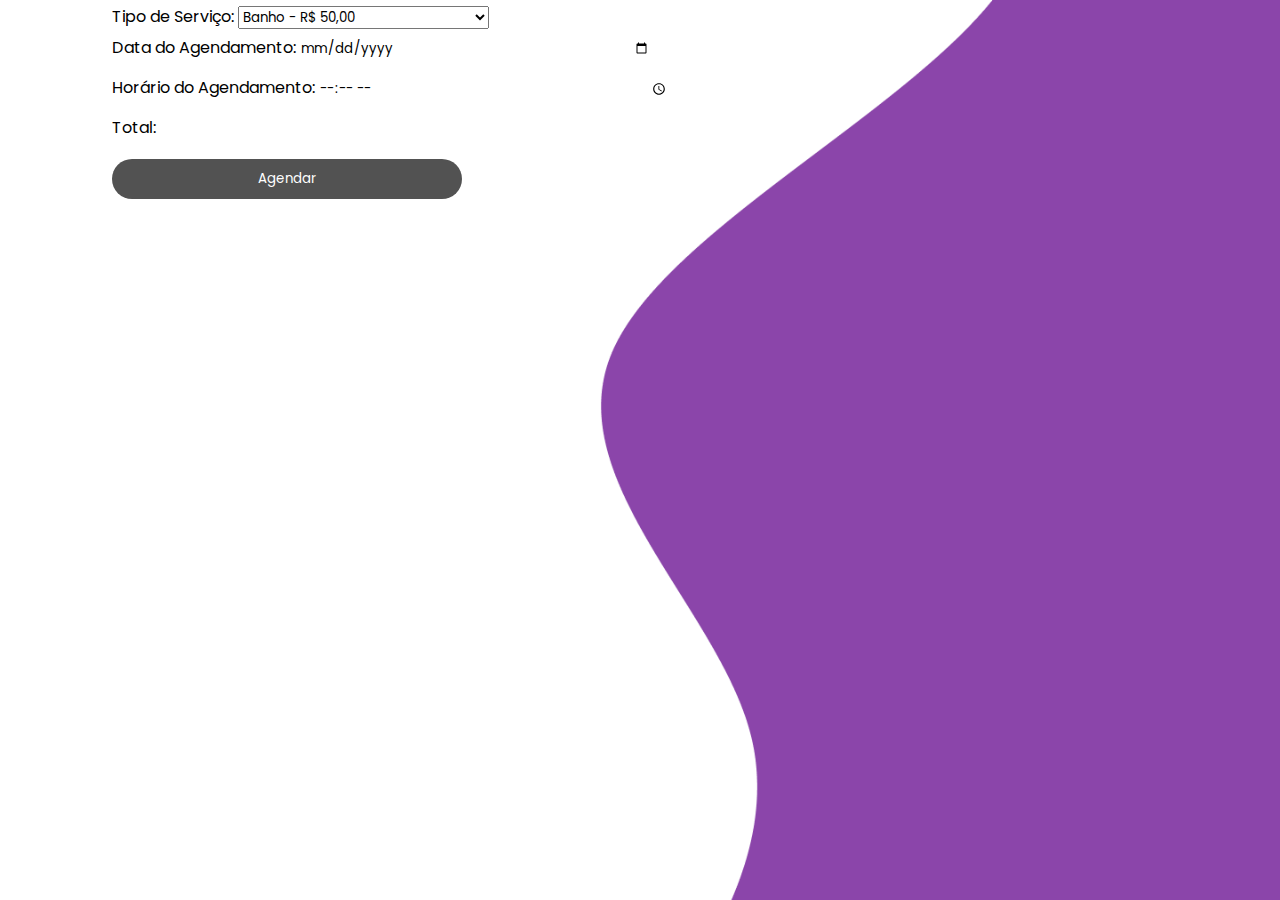
<file: pages/agendamento.html>
<!DOCTYPE html>
<html lang="pt-br">

<head>
    <meta charset="utf-8">
    <meta name="viewport" content="width=device-width, initial-scale=1">
    <title>Aumigo | Agendamento</title>
    <link href="https://cdn.jsdelivr.net/npm/bootstrap@5.3.2/dist/css/bootstrap.min.css" rel="stylesheet"
        integrity="sha384-T3c6CoIi6uLrA9TneNEoa7RxnatzjcDSCmG1MXxSR1GAsXEV/Dwwykc2MPK8M2HN" crossorigin="anonymous">
    <link rel="stylesheet" href="../css/style.css">
    <link rel="stylesheet" href="../css/responsive.css">
    <script src="./js/script.js" defer></script>
</head>

<body>
    <div class="container-fluid login-box agendamento">
        <div class="row login">
            <div class="col-md-6">
                <form action="" class="form-login">
                    <h1>AGENDE</h1>
                    <div class="campo-forms">
                        <label for="petName">Nome do Pet:</label>
                        <input type="text" name="petName" id="petName" required class="form-control">
                    </div>
                    <div class="campo-forms">
                        <label for="serviceType">Tipo de Serviço:</label>
                        <select name="serviceType" id="serviceType" class="form-select" onchange="updatePrice()">
                            <option value="banho">Banho - R$ 50,00</option>
                            <option value="tosa">Tosa - R$ 60,00</option>
                            <option value="tosa">Banho e Tosa(simples) - R$ 100,00</option>
                            <option value="ambos">Consulta - R$ 75,00</option>
                        </select>
                    </div>
                    <div class="campo-forms">
                        <label for="appointmentDate">Data do Agendamento:</label>
                        <input type="date" name="appointmentDate" id="appointmentDate" required class="form-control">
                    </div>
                    <div class="campo-forms">
                        <label for="appointmentTime">Horário do Agendamento:</label>
                        <input type="time" name="appointmentTime" id="appointmentTime" required class="form-control">
                    </div>
                    <div class="campo-forms">
                        <label for="totalPrice">Total:</label>
                        <input type="text" name="totalPrice" id="totalPrice" class="form-control" readonly>
                    </div>
                    <button type="submit" class="btn btn-primary btn-agendar">Agendar</button>
                </form>
            </div>
            <div class="col-md-6 img-login"></div>
        </div>
    </div>
    <script src="https://cdn.jsdelivr.net/npm/bootstrap@5.3.2/dist/js/bootstrap.bundle.min.js"
        integrity="sha384-C6RzsynM9kWDrMNeT87bh95OGNyZPhcTNXj1NW7RuBCsyN/o0jlpcV8Qyq46cDfL"
        crossorigin="anonymous"></script>
</body>

</html>
</file>
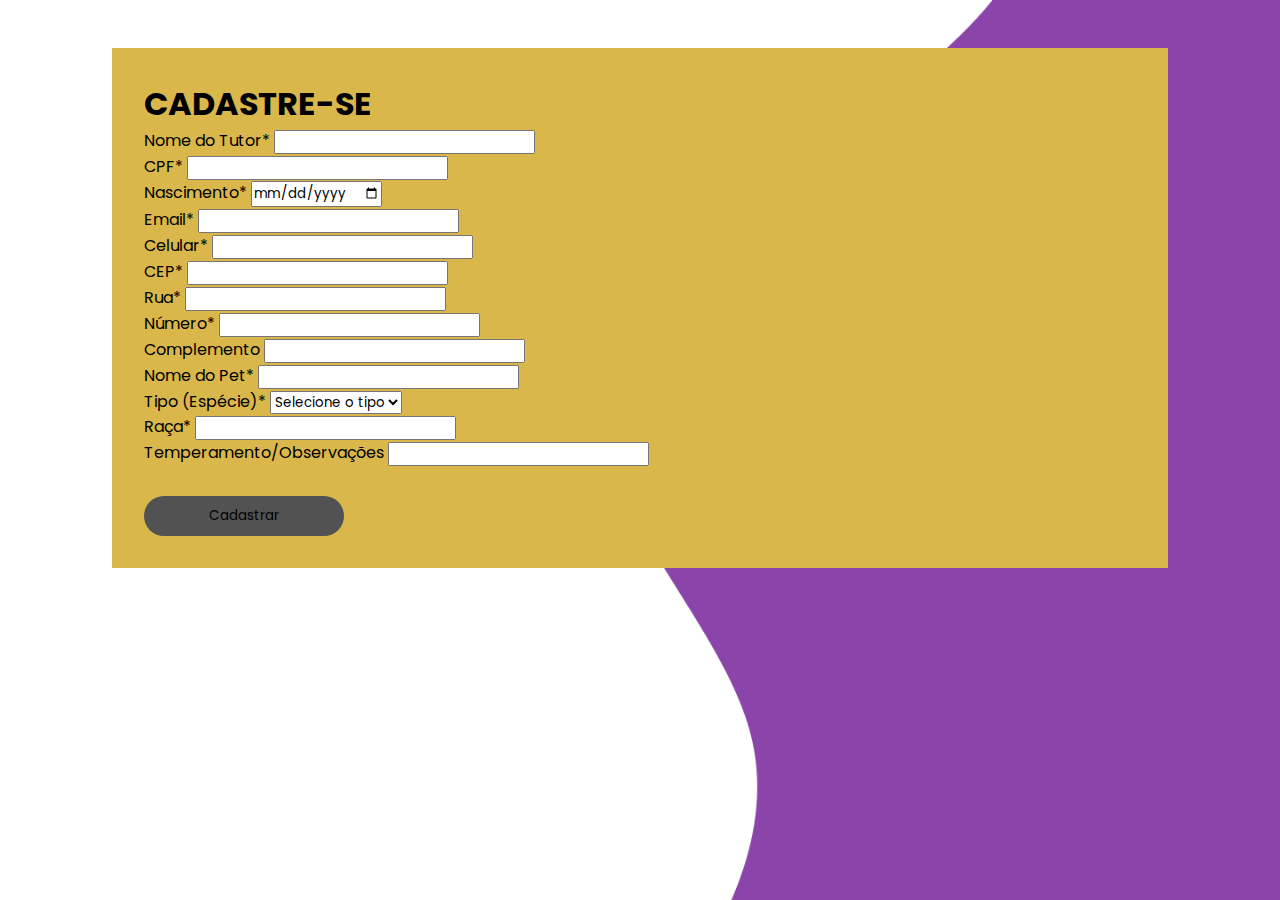
<file: pages/cadastro.html>
<!DOCTYPE html>
<html lang="pt-br">

<head>
    <meta charset="utf-8">
    <meta name="viewport" content="width=device-width, initial-scale=1">
    <title>Aumigo | Cadastre-se</title>
    <link href="https://cdn.jsdelivr.net/npm/bootstrap@5.3.2/dist/css/bootstrap.min.css" rel="stylesheet"
        integrity="sha384-T3c6CoIi6uLrA9TneNEoa7RxnatzjcDSCmG1MXxSR1GAsXEV/Dwwykc2MPK8M2HN" crossorigin="anonymous">
    <link rel="stylesheet" href="../css/style.css">
    <link rel="stylesheet" href="../css/responsive.css">
    <link href="https://fonts.googleapis.com/css2?family=Poppins:ital,wght@0,400;0,600;1,400&display=swap"
        rel="stylesheet">
    <script src="./js/script.js" defer></script>
</head>

<body>
    <div class="container-fluid cadastro-box">
        <div class="row cadastro">
            <div class="col-md-12">
                <form action="#" class="form-cadastro">
                    <h1>CADASTRE-SE</h1>

                    <!-- Primeira linha -->
                    <div class="row mb-3 cadastro-line">
                        <div class="col-md-5 col-sm-5">
                            <label for="nomeTutor" class="form-label">Nome do Tutor*</label>
                            <input type="text" class="form-control" id="nomeTutor" maxlength="200" required>
                        </div>
                        <div class="col-md-4 col-sm-3">
                            <label for="cpf" class="form-label">CPF*</label>
                            <input type="text" class="form-control" id="cpf" minlength="11" maxlength="11" required>
                        </div>
                        <div class="col-md-3 col-sm-4">
                            <label for="dataNascimento" class="form-label">Nascimento*</label>
                            <input type="date" class="form-control" id="dataNascimento" required>
                        </div>
                    </div>

                    <!-- Segunda linha -->
                    <div class="row mb-3 cadastro-line">
                        <div class="col-md-4 col-sm-5">
                            <label for="email" class="form-label">Email*</label>
                            <input type="email" class="form-control" id="email" required>
                        </div>
                        <div class="col-md-4 col-sm-4">
                            <label for="celular" class="form-label">Celular*</label>
                            <input type="tel" class="form-control" id="celular" required>
                        </div>
                        <div class="col-md-4 col-sm-3">
                            <label for="cep" class="form-label">CEP*</label>
                            <input type="text" class="form-control" id="cep" minlength="9" maxlength="9" required>
                        </div>
                    </div>

                    <!-- Terceira linha -->
                    <div class="row mb-3 cadastro-line">
                        <div class="col-md-6 col-sm-5">
                            <label for="rua" class="form-label">Rua*</label>
                            <input type="text" class="form-control" id="rua" maxlength="200" required>
                        </div>
                        <div class="col-md-2 col-sm-3">
                            <label for="numero" class="form-label">Número*</label>
                            <input type="number" class="form-control" id="numero" required>
                        </div>
                        <div class="col-md-4 col-sm-4">
                            <label for="complemento" class="form-label">Complemento</label>
                            <input type="text" class="form-control" id="complemento" maxlength="100">
                        </div>
                    </div>

                    <!-- Quarta linha -->
                    <div class="row mb-3 cadastro-line">
                        <div class="col-md-4 col-sm-4">
                            <label for="nomePet" class="form-label">Nome do Pet*</label>
                            <input type="text" class="form-control" id="nomePet" required>
                        </div>
                        <div class="col-md-4 col-sm-4">
                            <label for="tipo" class="form-label">Tipo (Espécie)*</label>
                            <select class="form-select" id="tipo" required>
                                <option value="">Selecione o tipo</option>
                                <option value="cachorro">Cachorro</option>
                                <option value="gato">Gato</option>
                                <option value="peixe">Peixe</option>
                                <option value="anfíbio">Anfíbio</option>
                                <option value="roedor">Roedor</option>
                            </select>
                        </div>
                        <div class="col-md-4 col-sm-4">
                            <label for="raca" class="form-label">Raça*</label>
                            <input type="text" class="form-control" id="raca" required>
                        </div>
                    </div>

                    <!-- Quinta linha -->
                    <div class="row mb-3 cadastro-line">
                        <div class="col-md-9 col-sm-6">
                            <label for="temperamento" class="form-label">Temperamento/Observações</label>
                            <input type="text" class="form-control" id="temperamento" maxlength="300">
                        </div>
                        <div class="col-md-3 col-sm-6">
                            <a href="./home.html"><button type="submit" class="btn btn-primary btn-cadastrar">Cadastrar</button></a>
                        </div>
                    </div>
                </form>
            </div>
        </div>
    </div>

    <script src="https://cdn.jsdelivr.net/npm/bootstrap@5.3.2/dist/js/bootstrap.bundle.min.js"
        integrity="sha384-C6RzsynM9kWDrMNeT87bh95OGNyZPhcTNXj1NW7RuBCsyN/o0jlpcV8Qyq46cDfL"
        crossorigin="anonymous"></script>
</body>

</html>
</file>
<file: css/style.css>
@import url('https://fonts.googleapis.com/css2?family=Poppins:ital,wght@0,100;0,200;0,300;0,400;0,500;0,600;0,700;0,800;0,900;1,100;1,200;1,300;1,400;1,500;1,600;1,700;1,800;1,900&display=swap');

* {
    margin: 0;
    padding: 0;
    box-sizing: border-box;
    list-style: none;
    text-decoration: none;
    font-family: "Poppins", sans-serif;
}

body {
    overflow-x: hidden;
    background-image: url("../imgs/bgHome.png");
    background-size: cover;
    background-repeat: no-repeat;
    height: 100vh;
}

header {
    width: 100%;
    height: 90px;
    display: flex;
    align-items: center;
    justify-content: space-between;
    padding: 0 50px;
}

.logo {
    width: 140px;
    margin-top: 8px;
}

.logo img {
    width: 100%;
}

nav .logo {
    display: none;
}

nav ul {
    display: flex;
}

nav ul li {
    margin-right: 1rem;
}

nav ul li a {
    color: #181515;
    display: block;
    margin: 0 2px;
    font-weight: 400;
    padding: 8px 20px;
    transition: 0.2s;
    border-radius: 30px;
    text-decoration: none;
    text-transform: uppercase;
}

nav ul li a:hover {
    color: #000;
    background-color: #ecdba2;
    transition: 0.4s;
}

#btn-login,
#quem-somos button {
    background-color: #EA723F;
    width: 120px;
    height: 40px;
    border-radius: 30px;
    border: none;
    font-size: 1rem;
}

#btn-login:hover {
    background-color: #da612d;
    transition: 0.4s;
}

#quem-somos button:hover {
    background-color: #da612d;
    transition: 0.4s;
}

#btn-login a,
#quem-somos a {
    color: #fff;
    text-decoration: none;
}

.hamburguer {
    display: none;
    height: fit-content;
    cursor: pointer;
    padding: 3px 8px;
    border-radius: 5px;
    transition: 0.2s;
}

.hamburguer:hover {
    background-color: #ecdba2;
}

.hamburguer div {
    width: 30px;
    height: 2px;
    margin: 6px 0;
    background-color: #181515;
}

@media only screen and (max-width: 1100px) {
    header {
        width: 90%;
        padding: 0 20px;
    }

    nav {
        position: absolute;
        left: -100%;
        top: 0;
        z-index: 999;
        width: 280px;
        height: 100vh;
        background-color: #4c265c;
        transition: 0.2s;
        box-shadow: 2px 0 20px 0 rgba(0, 0, 0, 0.05);
    }

    #nav_check:checked~nav {
        left: 0;
    }

    nav .logo {
        display: block;
        height: 70px;
        display: flex;
        align-items: center;
        margin-left: 30px;
    }

    nav ul li a {
        margin-bottom: 12px;
        padding: 10px 15px;
        border-radius: 5px;
        color: #fff;
    }

    nav ul {
        display: block;
        padding: 0 20px;
        margin-top: 30px;
    }

    .hamburguer {
        display: block;
    }

    #btn-login {
        margin-top: 1rem;
    }
}

/*home*/

.text-home h1 {
    font-size: 4rem;
    margin-bottom: 1.5rem;
    color: #8B45AA;
    font-weight: 600;
}

.info-home,
.info-home h2 {
    display: flex;
    align-items: center;
    justify-content: center;
    border-radius: 50px;
}

.info-home {
    background-color: #EA723F;
    color: #fff;
    width: 350px;
    height: 80px;
    gap: 10px;
    position: relative;
}

.info-home h2 {
    background-color: #8B45AA;
    width: 70px;
    height: 70px;
    margin-top: 8px;
    margin-left: -75%;
    font-size: 26px;
    transition: transform 0.3s ease;
}

.info-home:hover h2 {
    transform: translateX(265px);
    transition: 0.6s;
}

.info-home span {
    position: absolute;
    top: 50%;
    transform: translateY(-50%);
    left: 85px;
}

.info-home:hover span {
    left: 55px;
    transition: 0.6s;
}

.text-home a {
    text-decoration: none;
}

/*quem somos*/

#quem-somos {
    background-color: #D9B74B;
    height: auto;
    padding: 2rem;
    margin: 3rem auto;
}

#quem-somos img {
    width: 30rem;
}

#quem-somos .text-quem-somos {
    width: 30rem;
}

#quem-somos h2,
#servicos h2,
#produtos h2,
#contato h2 {
    color: #8B45AA;
    text-transform: uppercase;
    font-weight: 700;
    font-size: 2rem;
    margin: 20px auto;
}

#quem-somos p {
    font-size: 18px;
    margin: 20px auto;
}

#quem-somos button {
    width: 160px;
}

/*serviços*/
#servicos {
    margin: 3rem auto;
    padding: 2rem;
}

#servicos h2 {
    text-align: center;

}

#servicos a {
    text-decoration: none;
}

#servicos .card {
    max-width: 21.5rem;
    height: 280px;
    margin-right: 20px;
    display: flex;
    align-items: center;
    justify-content: center;
    background-color: #D9B74B;
    border: none;
}

#servicos .card:hover {
    cursor: pointer;
}


#servicos .card:hover {
    box-shadow: 14px 20px 29px -3px rgba(12, 12, 12, 0.534);
    transition: 0.2s;
}

#servicos .circle {
    width: 80px;
    height: 80px;
    border-radius: 50%;
    background-color: #EA723F;
    display: flex;
    justify-content: center;
    align-items: center;
    margin: 0 auto 15px;
}

#servicos h3 {
    font-size: 1.5rem;
}

#servicos p {
    font-size: 17px;
}

/*produtos*/
#produtos {
    padding: 2rem;
}

.carousel-item {
    display: flex;
    justify-content: space-between;
}

#produtos .d-flex {
    gap: 50px;
}

#produtos .card {
    max-width: 21rem;
    display: flex;
    align-items: center;
    justify-content: center;
    text-align: center;
}

#produtos .card button {
    width: 150px;
    height: 45px;
    background-color: #EA723F;
    color: #fff;
    border-radius: 30px;
    border: none;
}

#produtos .carousel-control-prev-icon,
#produtos .carousel-control-next-icon {
    background-color: #8B45AA;
    width: 40px;
    height: 40px;
    border-radius: 50%;
}

/*contato*/
#contato {
    padding: 2rem;
    margin: 3rem auto;
}

#contato .img-contato {
    display: flex;
    justify-content: center;
    align-items: center;
}

#contato .img-contato img {
    width: 80%;
}

#contato .img-contato img:hover {
    background-color: #ddb225;
    padding: 1rem;
    border-radius: 50%;
    transition: 0.2s;
}

#contato .contato-infos {
    width: 28rem;
    padding: 1rem;
}

.contatos {
    display: flex;
    flex-direction: column;
    gap: 15px;
}

/*footer*/

.footer {
    background-color: #181515;
    color: #fff;
    height: 150px;
    display: flex;
    justify-content: space-around;
    align-items: center;
}

.footer img {
    width: 150px;
}

.footer a {
    color: #8B45AA;
    transition: 0.4s;
}

.footer a:hover {
    color: #9e1cd6;
}

.redes {
    display: flex;
    gap: 10px;
}

.redes img {
    width: 30px;
}

/************************* PAGES *************************/

/*login*/

.login-box {
    padding: 1rem 7rem;
}

.login-box a img{
    width: 25px;
    margin-bottom: 5px;
}

#login {
    background-color: #D9B74B;
}

#login h1{
    text-transform: uppercase;
    font-size: 2rem;
    font-weight: 600;
}

#login h1{
    width: 80%;
}

#login .form-login {
    display: flex;
    justify-content: center;
    align-items: center;
    flex-direction: column;
    padding: 3rem 5rem;
}

.form-login input{
    width: 350px;
    height: 40px;
    border-radius: 10px;
    border: none;
}

.form-login label{
    width: 80%;
    margin: 10px 0px;
}

.remember {
    width: 78%;
    display: flex;
    justify-content: flex-end;
    align-items: center;
}

.remember input {
    width: 15px;
    margin-right: 10px;
}

.remember span{
    font-size: 14px;
}

.form-login button{
    border: none;
    width: 350px;
    height: 40px;
    border-radius: 20px;
    margin: 10px auto;
    background-color: #525252;
    color: #fff;
}

strong{
    text-align: center;
    color: #000;
}

.img-login{
    display: flex;
    align-items: center;
    justify-content: center;
    padding: 1rem 2rem;
}

.img-login img {
    max-width: 100%; 
    height: auto;
}

/*cadastro*/

.cadastro-box{
    height: 100dvh;
    padding: 3rem 7rem;
}

.cadastro{
    background-color: #D9B74B;
    padding: 2rem;
}

.btn-cadastrar{
    background-color: #525252;
    border: none;
    border-radius: 30px;
    width: 200px;
    height: 40px;
    margin-top: 30px;
}

.btn-cadastrar:hover{
    background-color: #8B45AA;
    transition: 0.4s;
}
</file>
<file: css/responsive.css>
@media (min-width: 1920px) and (max-width: 2000px) {
    .form-login {
        margin-bottom: 18rem;
    }
}

@media (min-width: 1600px) and (max-width: 1919px) {
    .form-login {
        margin-bottom: 18rem;
    }

    .agendamento h1{
        margin-top: -100px;
    }

}

@media (min-width: 1200px) and (max-width: 1599px) {
    .login {
        width: 80%;
    }

    .form-login {
        margin-bottom: 1rem;
    }

    .agendamento .login{
        height: 35rem;
    }


    .agendamento h1{
        margin-top: -100px;
    }

}

@media (min-width: 992px) and (max-width: 1199px) {
    #quem-somos {
        display: flex;
        justify-content: center;
        padding: 2rem;
    }
    
    #quem-somos img {
        width: 40rem;
        margin-left: -25%;
    }

    #quem-somos .text-quem-somos {
        width: 40rem;
    }

    .login {
        width: 90%;
        height: 37rem;
    }

    .form-login {
        margin-bottom: 18rem;
    }

    .agendamento .login{
        height: 40rem;
    }

    .agendamento h1{
        margin-top: -100px;
    }

}

@media (min-width: 768px) and (max-width: 991px) {
    #quem-somos {
        display: flex;
        justify-content: center;
        padding: 2rem;
    }
    
    #quem-somos img {
        width: 38rem;
        margin-left: -55%;
    }

    #quem-somos .text-quem-somos {
        width: 38rem;
    }

    .img-login {
        display: none;
    }

    .form-login {
        padding: 0rem;
    }

    .agendamento .login{
        height: 40rem;
    }

    .agendamento h1{
        text-align: center;
        margin-top: 15px;
    }

}

@media (min-width: 576px) and (max-width: 767px) {
    .text-home {
        text-align: center;
        margin-top: 3rem;
    }

    #quem-somos {
        display: flex;
        justify-content: center;
        padding: 2rem;
    }
    
    #quem-somos img {
        width: 25rem;
        margin-left: 5%;
    }

    #quem-somos .text-quem-somos {
        width: 25rem;
    }

    .img-login {
        display: none;
    }

    .form-login {
        padding: 0rem;
    }

    .agendamento .login{
        height: 40rem;
    }

    .agendamento h1{
        text-align: center;
        margin-top: 15px;
    }

    .cadastro {
        width: 90%;
        height: 40rem;
        padding: 10px;
    }

    .cadastro h1 {
        margin-top: -70px;
    }

    .cadastro-line label {
        margin-top: 25px;
    }

    .btn-cadastrar {
        margin-bottom: -15px;
    }

    .info-home {
        margin: 0 auto;
    }

}

@media (min-width: 481px) and (max-width: 575px) {
    .text-home {
        text-align: center;
    }

    .info-home {
        margin: 1rem auto;
    }

    #quem-somos {
        display: flex;
        justify-content: center;
        padding: 2rem;
    }
    
    #quem-somos img {
        width: 23rem;
        margin-left: 6%;
    }

    #quem-somos .text-quem-somos {
        width: 23rem;
    }

    .img-login {
        display: none;
    }

    .form-login {
        padding: 0rem;
    }

    .agendamento .login{
        height: 40rem;
    }

    .agendamento h1{
        text-align: center;
        margin-top: 15px;
    }

    .cadastro {
        background-color: rgb(5, 158, 107);
        width: 90%;
        height: 50rem;
        padding: 10px;
    }

    .cadastro h1 {
        margin-top: -200px;
        /* Ajustando o espaçamento do título */
    }

    .cadastro-line {
        display: block;
        /* Alterando para bloco para que cada linha fique em uma coluna */
        margin-bottom: 20px;
        /* Adicionando espaçamento entre as linhas */
    }

    .cadastro-line label {
        margin-top: 10px;
        /* Ajustando o espaçamento superior */
        background-color: darkorchid;
    }

    .cadastro-line input,
    .cadastro-line select {
        width: 100%;
        /* Ocupando toda a largura disponível */
    }

    .btn-cadastrar {
        margin-top: 20px;
        /* Adicionando espaçamento acima do botão */
    }

}

@media (min-width: 391px) and (max-width: 480px) {
    .text-home {
        text-align: center;
        margin-top: 4rem;
    }

    .text-home h1 {
        font-size: 50px;
    }

    .info-home {
        margin: 1rem auto;
    }

    #quem-somos {
        display: flex;
        justify-content: center;
        padding: 2rem;
    }
    
    #quem-somos img {
        width: 23rem;
        margin-left: -10%;
    }

    #quem-somos .text-quem-somos {
        width: 23rem;
    }

    .login {
        width: 90%;
    }

    .img-login {
        display: none;
    }

    .form-login {
        padding: 0rem;
    }

    .agendamento .login {
        height: 40rem;
    }

    .agendamento h1 {
        text-align: center;
        margin-top: 15px;
    }

}

@media (min-width: 360px) and (max-width: 390px) {
    .nav-login .btn-login {
        width: 130px;
    }

    .text-home {
        text-align: center;
        margin-top: 3rem;
    }

    .info-home {
        margin: 1rem auto;
    }

    #quem-somos {
        display: flex;
        justify-content: center;
        padding: 2rem;
    }
    
    #quem-somos img {
        width: 23rem;
        margin-left: -10%;
    }

    #quem-somos .text-quem-somos {
        width: 23rem;
    }

    .img-login {
        display: none;
    }

    .login {
        width: 90%;
    }

    .form-login {
        padding: 0rem;
    }

    .agendamento .login {
        height: 40rem;
    }

    .agendamento h1 {
        text-align: center;
        margin-top: 15px;
    }

    #quem-somos {
        padding: 2rem;
        height: 74rem;
    }

    .btn-whatsapp {
        margin: 25px auto;
    }

    #servicos {
        height: 68rem;
    }

    .card-servico {
        width: 300px;
        height: 290px;
        margin: 20px auto;
        padding: 10px;
    }

}
</file>
